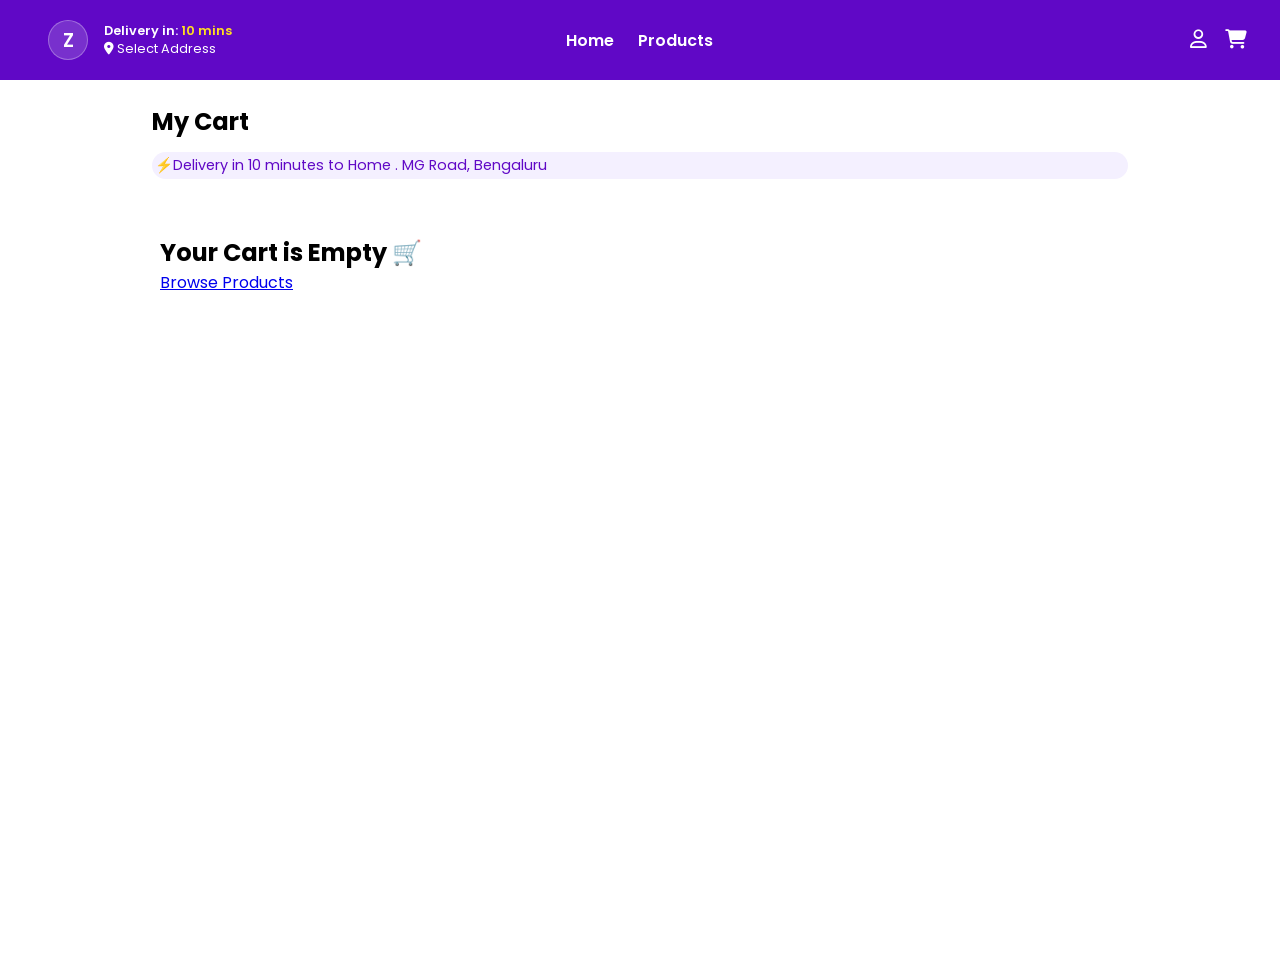
<file: cart.html>
<!DOCTYPE html>
<html lang="en">

<head>
    <meta charset="UTF-8">
    <meta name="viewport" content="width=device-width, initial-scale=1.0">
    <title>Cart</title>
    <link rel="stylesheet" href="./cart.css">
    <link rel="shortcut icon" href="./Icons/zepto-logo-app-icon.png" type="image/x-icon">
    <link rel="stylesheet" href="https://cdnjs.cloudflare.com/ajax/libs/font-awesome/6.7.2/css/all.min.css"
        integrity="sha512-Evv84Mr4kqVGRNSgIGL/F/aIDqQb7xQ2vcrdIwxfjThSH8CSR7PBEakCr51Ck+w+/U6swU2Im1vVX0SVk9ABhg=="
        crossorigin="anonymous" referrerpolicy="no-referrer" />
</head>

<body>
    <!-- NAVBAR -->
    <nav>
        <section id="nav1">
            <aside id="logo-address">
                <div id="logo">
                    Z
                </div>
                <div id="address">
                    <p>Delivery in: <span>10 mins</span></p>
                    <p id="location">
                        <i class="fa-solid fa-location-dot"></i>
                        Select Address
                    </p>
                </div>
            </aside>

            <aside id="links">
                <a href="./index.html">Home</a>
                <a href="./products.html">Products</a>
            </aside>

            <aside id="user-cart">
                <i class="fa-regular fa-user"></i>
                <i class="fa-solid fa-cart-shopping" onclick="location.assign('./cart.html')"></i>
            </aside>

        </section>
    </nav>

    <!-- SECTION -->
    <main class="cart_containor">
        <section class="cart_container_one">
            <h2>My Cart</h2>
            <p>⚡Delivery in 10 minutes to Home . MG Road, Bengaluru</p>
        </section>
        <section class="cart_container_two"></section>
        <section class="cart_container_three">
            <div class="billing_details">
                <h3>Bill Details</h3>
                <div class="billing_info">
                    <p>Item Total (5)</p>
                    <p>$850</p>
                </div>
                <div class="billing_info">
                    <p>Delivery Charges</p>
                    <p>$850</p>
                </div>
                <div class="billing_info">
                    <p>Platform Fee</p>
                    <p>$850</p>
                </div>
                <div class="billing_info">
                    <p>Discount</p>
                    <p>$850</p>
                </div>
                <div class="billing_info">
                    <h3>Grand Total</h3>
                    <p>$850</p>
                </div>
            </div>
            <button id="buyNowBtn">Buy Now</button>
        </section>
    </main>
    <script src="./cart.js"></script>
    <script src="./order.js"></script>
</body>

</html>
</file>
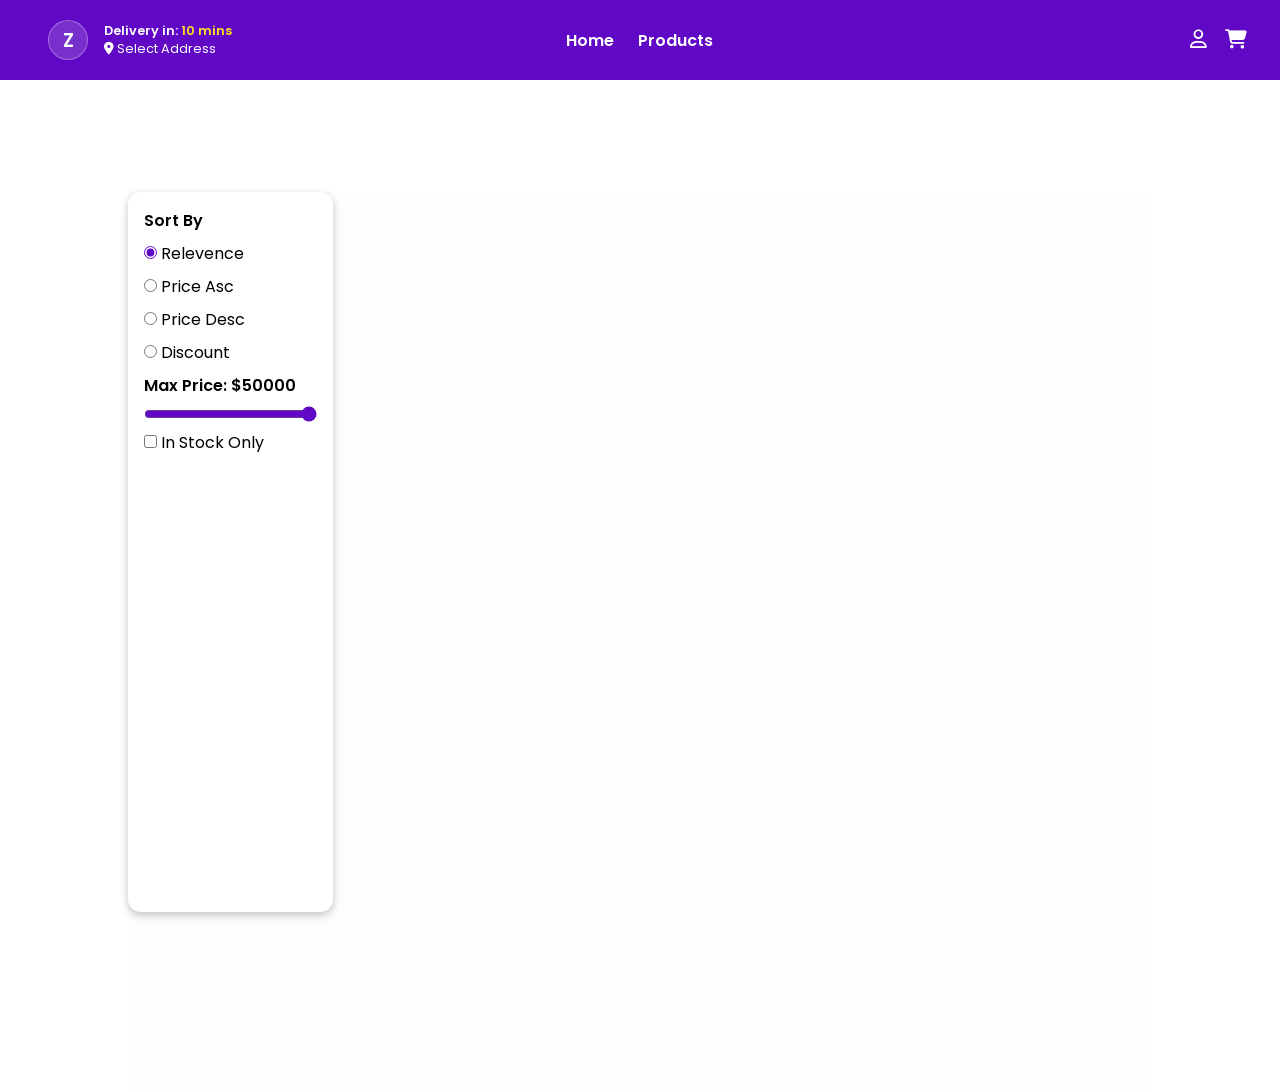
<file: category.html>
<!DOCTYPE html>
<html lang="en">

<head>
    <meta charset="UTF-8">
    <meta name="viewport" content="width=device-width, initial-scale=1.0">
    <title>Category</title>
    <link rel="stylesheet" href="./category.css">
    <link rel="shortcut icon" href="./Icons/zepto-logo-app-icon.png" type="image/x-icon">
    <link rel="stylesheet" href="https://cdnjs.cloudflare.com/ajax/libs/font-awesome/6.7.2/css/all.min.css"
        integrity="sha512-Evv84Mr4kqVGRNSgIGL/F/aIDqQb7xQ2vcrdIwxfjThSH8CSR7PBEakCr51Ck+w+/U6swU2Im1vVX0SVk9ABhg=="
        crossorigin="anonymous" referrerpolicy="no-referrer" />
</head>

<body>
    <!-- NAVBAR -->
    <nav>
        <section id="nav1">
            <aside id="logo-address">
                <div id="logo">
                    Z
                </div>
                <div id="address">
                    <p>Delivery in: <span>10 mins</span></p>
                    <p id="location">
                        <i class="fa-solid fa-location-dot"></i>
                        Select Address
                    </p>
                </div>
            </aside>

            <aside id="links">
                <a href="./index.html">Home</a>
                <a href="./products.html">Products</a>
            </aside>

            <aside id="user-cart">
                <i class="fa-regular fa-user"></i>
                <i class="fa-solid fa-cart-shopping" onclick="location.assign('./cart.html')"></i>
            </aside>

        </section>
    </nav>
    <!-- !HEADER -->
  <header>
    <aside id="header-one"></aside>
    <aside id="header-two"></aside>
  </header>

  <!-- CATEGORY ITEMS -->
   <section id="category-items">
        <aside id="sidebar-one">
            <h3>Sort By</h3>
            <div class="radio-group">
                <input type="radio" name="sort" id="relevance" value="Relevence" checked>
                <label for="relevence">Relevence</label>
            </div>
            <div class="radio-group">
                <input type="radio" name="sort" id="priceAsc" value="PriceAsc">
                <label for="priceAsc">Price Asc</label>
            </div>
            <div class="radio-group">
                <input type="radio" name="sort" id="priceDesc" value="PriceDesc">
                <label for="priceDesc">Price Desc</label>
            </div>
            <div class="radio-group">
                <input type="radio" name="sort" id="discount" value="discount">
                <label for="discount">Discount</label>
            </div>
            <h3 id="max-price-heading">Max Price: $<span>50000</span></h3>
            <input type="range" name="max-price" id="max-price" min="0" max="50000" value="50000">

            <div class="checkbox-group">
                <input type="checkbox" name="In-Stock" id="inStock" value="In Stock Only">
                <label for="inStock">In Stock Only</label>
            </div>
        </aside>
        <aside id="sidebar-two"></aside>
   </section>
   <script src="./cart.js"></script>
<script src="./category.js"></script>
</body>

</html>
</file>
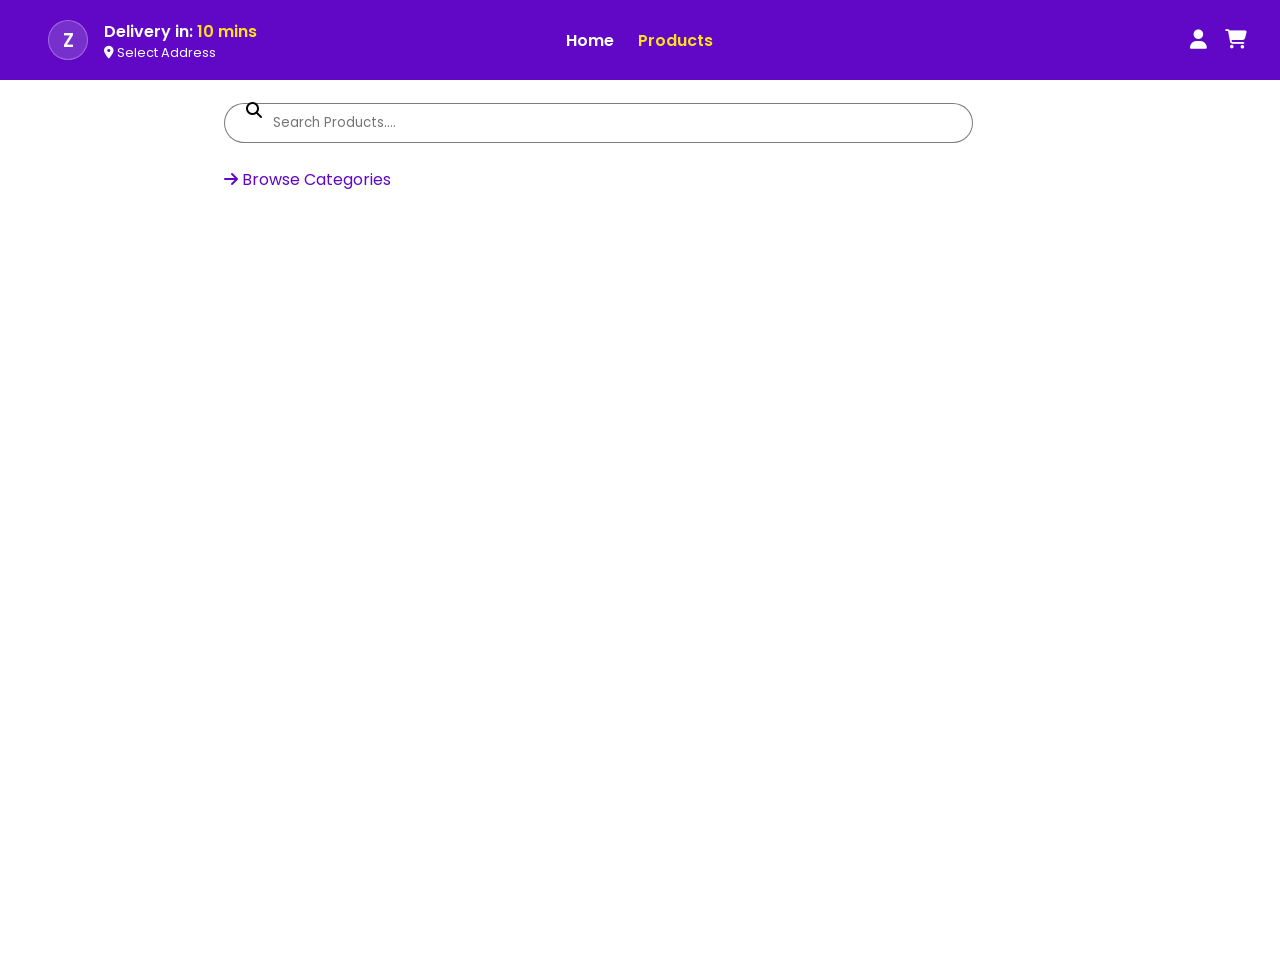
<file: products.html>
<!DOCTYPE html>
<html lang="en">

<head>
    <meta charset="UTF-8">
    <meta name="viewport" content="width=device-width, initial-scale=1.0">
    <title>Zepto</title>

    <link rel="stylesheet" href="./products.css">
    <link rel="shortcut icon" href="./Icons/zepto-logo-app-icon.png" type="image/x-icon">
    <link rel="stylesheet" href="https://cdnjs.cloudflare.com/ajax/libs/font-awesome/6.7.2/css/all.min.css"
        integrity="sha512-Evv84Mr4kqVGRNSgIGL/F/aIDqQb7xQ2vcrdIwxfjThSH8CSR7PBEakCr51Ck+w+/U6swU2Im1vVX0SVk9ABhg=="
        crossorigin="anonymous" referrerpolicy="no-referrer" />
</head>

<body>

    <nav>
        <section id="nav1">

            <aside id="logo-address">

                <div id="logo">
                    Z
                </div>

                <div id="address">
                    <p>Delivery in: <span>10 mins</span></p>
                    <p id="location">
                        <i class="fa-solid fa-location-dot"></i>
                        Select Address
                    </p>
                </div>

            </aside>

            <aside id="links">
                <a href="./index.html">Home</a>
                <a href="./products.html" class="active">Products</a>
            </aside>

            <aside id="user-cart">
                <i class="fa-solid fa-user"></i>
                <i class="fa-solid fa-cart-shopping" onclick="location.assign('./cart.html')"></i>
            </aside>

        </section>
    </nav>
    <section id="products-section">
        <article id="products-section-1">
            <i class="fa-solid fa-magnifying-glass"></i>
            <input type="text"  placeholder="Search Products....">
            <a href="./index.html#category-items">
                <i class="fa-solid fa-arrow-right"></i>
                Browse Categories
            </a>
        </article>
        <article id="products-section-2"></article>
    </section>
    <script src="./cart.js"></script>
    <script src="./products.js"></script>

</body>

</html>
</file>
<file: cart.css>
@import url("https://fonts.googleapis.com/css2?family=Poppins:wght@100;200;300;400;500;600;700;800;900&display=swap");

* {
    margin: 0;
    box-sizing: border-box;
    font-family: "Poppins", sans-serif;
}

/* NAVBAR */

nav {
    /* padding: 0rem 15rem; */
    margin: 0 auto;
    height: 5rem;
    width: 100%;
    background-color: rgb(96, 8, 198);
    display: flex;
    flex-direction: column;
    justify-content: center;
    position: sticky;
    top: 0;
    z-index: 100;

}

#nav1 {
    flex-basis: 50%;
    display: flex;
    padding: 0rem 2rem;
}

#logo-address {
    flex-basis: 33.3%;
    display: flex;
    justify-content: flex-start;
    align-items: center;
}

#logo {
    border: 1px solid rgba(255, 255, 255, 0.293);
    height: 40px;
    width: 40px;
    display: flex;
    justify-content: center;
    align-items: center;
    color: #fff;
    font-weight: 600;
    font-size: 1.2rem;
    border-radius: 50%;
    background-color: rgba(226, 228, 235, 0.186);
    margin: 0rem 1rem;
}

#address>p:first-child {
    color: #fff;
    font-weight: 600;
    font-size: 0.8rem;
}

#address>p:first-child>span {
    color: rgb(255, 223, 32);
}

#location {
    color: #fff;
    font-size: 0.8rem;
    font-weight: 400;
    cursor: pointer;
}

#links {
    flex-basis: 33.3%;
    display: flex;
    justify-content: center;
    align-items: center;
    gap: 1.5rem;
}

#links>a {
    color: #fff;
    text-decoration: none;
    font-weight: 600;
}

.active {
    color: rgb(255, 223, 32) !important;
}

#user-cart {
    flex-basis: 33.3%;
    display: flex;
    color: #fff;
    font-size: 1.2rem;
    justify-content: flex-end;
    align-items: center;
    gap: 1.1rem;
}


/* CART CONTAINER */

.cart_containor {
    min-height: 100vh;
    width: 80%;
    margin: 0 auto;
    

}

.cart_container_one {
    padding: 1.5rem;
    display: flex;
    flex-direction: column;
    gap: 0.8rem;
}

.cart_container_one>h2 {
    font-size: 1.5rem;
}

.cart_container_one>p {
    font-size: 0.9rem;
    font-weight: 400;
    color: rgb(96, 8, 198);
    padding: 0.2rem;
    border-radius: 20px;
    background-color: rgb(244, 240, 255);
}


.cart_container_two {
    padding: 2rem;
    background-color: #fff;

}

.cart_item {
    min-height: 100px;
    border-radius: 20px;
    box-shadow: rgba(0, 0, 0, 0.24) 0px 3px 8px;
    display: flex;
    background-color: white;
    border: 1px solid rgba(0, 0, 0, 0.425);
    margin: 10px 0px;
}

.cart_item_one {
    flex-basis: 15%;
    display: flex;
    justify-content: center;
    align-items: center;
}

.cart_item_one>img {
    height: 5rem;
    width: 5rem;
    /* display: flex;
    justify-content: center;
    align-items: center;
    padding: 0.2rem; */
}

.cart_item_two {
    flex-basis: 70%;
    display: flex;
    flex-direction: column;
    justify-content: center;
    align-items: flex-start;
    /* padding: 0.8rem; */
}

.item_title {
    font-size: 1.2rem;
    font-weight: 600;
}

.item_qty {
    font-weight: 400;
    font-size: 0.8rem;
}

.item_price {
    font-weight: 400;
    font-size: 0.8rem;
}

.cart_item_three {
    flex-basis: 15%;
    display: flex;
    justify-content: center;
    align-items: center;
}

.fa-trash-can {
    font-size: 1.5rem;
}


.cart_container_three {
    padding: 1.5rem;
    display: flex;
    flex-direction: column;
    gap: 0.8rem;
    background-color: #fff;
}

.billing_details {
    border: 1px solid black;
    min-height: 220px;
    border-radius: 20px;
    box-shadow: rgba(0, 0, 0, 0.24) 0px 3px 8px;
    display: flex;
    flex-direction: column;
    justify-content: space-evenly;
    padding: 0.8rem;
}

.billing_info {
    display: flex;
    justify-content: space-between;
}

#buyNowBtn {
    height: 2.5rem;
    width: 100%;
    border-radius: 20px;
    background-color: rgb(96, 8, 198);
    color: white;
    font-weight: 600;
    border: none;
    font-size: 1.1rem;
}
</file>
<file: category.css>
@import url("https://fonts.googleapis.com/css2?family=Poppins:wght@100;200;300;400;500;600;700;800;900&display=swap");

* {
    margin: 0;
    box-sizing: border-box;
    font-family: "Poppins", sans-serif;
}

/* NAVBAR */

nav {
    /* padding: 0rem 15rem; */
    margin: 0 auto;
    height: 5rem;
    width: 100%;
    background-color: rgb(96, 8, 198);
    display: flex;
    flex-direction: column;
    justify-content: center;
    position: sticky;
    top: 0;
    z-index: 100;

}

#nav1 {
    flex-basis: 50%;
    display: flex;
    padding: 0rem 2rem;
}

#logo-address {
    flex-basis: 33.3%;
    display: flex;
    justify-content: flex-start;
    align-items: center;
}

#logo {
    border: 1px solid rgba(255, 255, 255, 0.293);
    height: 40px;
    width: 40px;
    display: flex;
    justify-content: center;
    align-items: center;
    color: #fff;
    font-weight: 600;
    font-size: 1.2rem;
    border-radius: 50%;
    background-color: rgba(226, 228, 235, 0.186);
    margin: 0rem 1rem;
}

#address>p:first-child {
    color: #fff;
    font-weight: 600;
    font-size: 0.8rem;
}

#address>p:first-child>span {
    color: rgb(255, 223, 32);
}

#location {
    color: #fff;
    font-size: 0.8rem;
    font-weight: 400;
    cursor: pointer;
}

#links {
    flex-basis: 33.3%;
    display: flex;
    justify-content: center;
    align-items: center;
    gap: 1.5rem;
}

#links>a {
    color: #fff;
    text-decoration: none;
    font-weight: 600;
}

.active {
    color: rgb(255, 223, 32) !important;
}

#user-cart {
    flex-basis: 33.3%;
    display: flex;
    color: #fff;
    font-size: 1.2rem;
    justify-content: flex-end;
    align-items: center;
    gap: 1.1rem;
}


/* HEADER */

header{
    height: 7rem;
    width: 80%;
    margin: 0 auto;
    display: flex;
}

#header-one{
    flex-basis: 10%;
    display: flex;
    justify-content: center;
    align-items: center;
}
#header-two{
    flex-basis: 90%;
    display: flex;
    flex-direction: column;
    justify-content: center;
    gap: 0.2rem;
}

#header-two>h2{
    font-size: 1.2rem;
    text-transform: capitalize;
}
#header-two>p{
    font-size: 0.8rem;
}


/* CATEGORY ITEMS */

#category-items{
    min-height: 100vh;
    width: 80%;
    margin: 0 auto;
    display: flex;
    background-color: rgb(253,253,253);

}

#sidebar-one{
    flex-basis: 20%;
    display: flex;
    flex-direction: column;
    padding: 1rem;
    gap: 0.5rem;
    border-radius: 0.8rem;
    background-color: #fff;
    box-shadow: rgba(0,0,0,0.24) 0px 3px 8px;
    max-height: 80vh;
    position: sticky;
    top: 100px;
}
#sidebar-one>h3{
    font-size: 1rem;
    font-weight: 600;
}
input{
    accent-color: rgb(96,8,198);
}
.clicked{
    color: red;
}

#sidebar-two{
    flex-basis: 80%;
    display: grid;
    grid-template-columns: repeat(3,1fr);
}
.product-cards{
    height: 22rem;
    width: 15rem;
    border-radius: 10px;
    background-color: #fff;
    box-shadow: rgba(0,0,0,0.24)0px 3px 8px;
    margin: 0 2rem 1.5rem;
}

.product-card-one {
  height: 50%;
  background-color: #efefef;
  display: flex;
  flex-direction: column;
  align-items: center;
  justify-content: center;
  position: relative;
}
.product-card-one > .discount-percentage {
  position: absolute;
  top: 10px;
  left: 10px;
  padding: 0.2rem 0.5rem;
  background-color: rgb(96, 8, 198);
  color: white;
  font-size: 0.7rem;
  font-weight: 700;
  border-radius: 5px;
}
.product-card-one > img {
  height: 50%;
  width: 50%;
  object-fit: cover;
  border-radius: 5px;
}
.product-card-one > .wishlist {
  height: 2rem;
  width: 2rem;
  display: flex;
  justify-content: center;
  align-items: center;
  border-radius: 50%;
  background-color: #fff;
  box-shadow: rgba(0, 0, 0, 0.24) 0px 3px 8px;
  position: absolute;
  top: 10px;
  right: 10px;
}

.product-card-two {
  display: flex;
  flex-direction: column;
  padding: 0 1rem;
}
.delivery-time {
  width: 40%;
  font-size: 0.8rem;
  border-radius: 5px;
  background-color: #efefef;
  box-shadow: rgba(0, 0, 0, 0.099) 0px 3px 8px;
  margin: 0.5rem 0px;
}
.product-title{
  font-weight: 600;
  font-size: 1rem;
}
.product-brand{
  font-weight: 500;
  font-size: 0.8rem;
}
.product-price{
  display: flex;
  /* border: 2px solid red; */
  justify-content: space-between;
  position: relative;
  margin: 0.3rem 0px;
}
.discount-price{
  font-size: 1rem;
  font-weight: 600;
}
.actual-price{
  font-size: 0.8rem;
  position: absolute;
  bottom: -10px;
  text-decoration-line: line-through;
  color: #595959;
}
.addBtn{
  border-radius: 17px;
  padding: 4px 0.8rem;
  border: 1px solid rgb(96, 8, 198);
  background-color: #efefef;
  color: rgb(96, 8, 198);
  font-weight: 600;
}

.ratings{
  /* border: 2px solid red; */
  margin-top: 0.4rem;
  font-size: 1rem;
  font-weight: 500;
}

.ratings>i{
    color: gold;
}


.quantity-btn{
  background-color:rgb(96, 8, 198);
  color: white;
  border-radius: 50%;
  height: 25px;
  width: 25px;
  border:none;
}
</file>
<file: products.css>
@import url("https://fonts.googleapis.com/css2?family=Poppins:wght@100;200;300;400;500;600;700;800;900&display=swap");

* {
    margin: 0;
    box-sizing: border-box;
    font-family: "Poppins", sans-serif;
}

/* NAVBAR */

nav {
    /* padding: 0rem 15rem; */
    margin: 0 auto;
    height: 5rem;
    width: 100%;
    background-color: rgb(96, 8, 198);
    display: flex;
    flex-direction: column;
    justify-content: center;
    position: sticky;
    z-index: 100;
    top: 0;
}

#nav1 {
    flex-basis: 50%;
    display: flex;
    padding: 0rem 2rem;
}

#logo-address {
    flex-basis: 33.3%;
    display: flex;
    justify-content: flex-start;
    align-items: center;
}

#logo {
    border: 1px solid rgba(255, 255, 255, 0.293);
    height: 40px;
    width: 40px;
    display: flex;
    justify-content: center;
    align-items: center;
    color: #fff;
    font-weight: 600;
    font-size: 1.2rem;
    border-radius: 50%;
    background-color: rgba(226, 228, 235, 0.186);
    margin: 0rem 1rem;
}

#address>p:first-child {
    color: #fff;
    font-weight: 600;
}

#address>p:first-child>span {
    color: rgb(255, 223, 32);
}

#location {
    color: #fff;
    font-size: 0.8rem;
    font-weight: 400;
    cursor: pointer;
}

#links {
    flex-basis: 33.3%;
    display: flex;
    justify-content: center;
    align-items: center;
    gap: 1.5rem;
}

#links a {
    color: #fff;
    text-decoration: none;
    font-weight: 600;
}

.active {
    color: rgb(255, 223, 32) !important;
}

#user-cart {
    flex-basis: 33.3%;
    display: flex;
    color: #fff;
    font-size: 1.2rem;
    justify-content: flex-end;
    align-items: center;
    gap: 1.1rem;
}


/* PRODUCTS SECTION */

#products-section{
    min-height: 100vh;
    width: 70%;
    margin: 0 auto;
    display: flex;
    flex-direction: column;
}

#products-section-1{
    height: 15vh;
    display: flex;
    flex-direction: column;
    align-items: flex-start;
    justify-content: space-evenly;
    padding: 0 2rem;
    position: relative;
}
#products-section-1 > input {
  width: 90%;
  min-height: 2.5rem;
  border-radius: 20px;
  border: 1px solid rgba(0, 0, 0, 0.514);
  padding: 0px 3rem;
}
#products-section-1 > i {
  position: absolute;
  top: 22px;
  left: 54px;
}
#products-section-1 > a {
  text-decoration: none;
  color: rgb(96, 8, 198);
}
#products-section-1 > a:hover {
  text-decoration: underline;
}
#products-section-2 {
  min-height: 80vh;
  display: grid;
  grid-template-columns: repeat(3, 1fr);
  /* width: 80%;
  margin: 0 auto; */
}

.product-cards{
    min-height: 22rem;
    max-width: 15rem;
    border-radius: 10px;
    background-color: #fff;
    box-shadow: rgba(0,0,0,0.24)0px 3px 8px;
    margin: 1.5rem;
}

.product-card-one {
  height: 50%;
  background-color: #efefef;
  display: flex;
  /* flex-direction: column; */
  align-items: center;
  justify-content: center;
  position: relative;
}
.product-card-one > .discount-percentage {
  position: absolute;
  top: 10px;
  left: 10px;
  padding: 0.2rem 0.5rem;
  background-color: rgb(96, 8, 198);
  color: white;
  font-size: 0.7rem;
  font-weight: 700;
  border-radius: 5px;
}
.product-card-one > img {
  height: 50%;
  width: 50%;
  object-fit: cover;
  border-radius: 5px;
}
.product-card-one > .wishlist {
  height: 2rem;
  width: 2rem;
  display: flex;
  justify-content: center;
  align-items: center;
  border-radius: 50%;
  background-color: #fff;
  box-shadow: rgba(0, 0, 0, 0.24) 0px 3px 8px;
  position: absolute;
  top: 10px;
  right: 10px;
}

.product-card-two {
  display: flex;
  justify-content: space-evenly;
  flex-direction: column;
  padding: 0.6rem;
  height: 50%;
}
.delivery-time {
  width: 40%;
  font-size: 0.8rem;
  border-radius: 5px;
  background-color: #efefef;
  box-shadow: rgba(0, 0, 0, 0.099) 0px 3px 8px;
  /* margin: 0.5rem 0px; */
}
.product-title{
  font-weight: 600;
  font-size: 0.9rem;
  word-break: break-all;
}
.product-brand{
  font-weight: 500;
  font-size: 0.8rem;
}
.product-price{
  display: flex;
  /* border: 2px solid red; */
  justify-content: space-between;
  position: relative;
  margin: 0.8rem ;
}
.discount-price{
  font-size: 1rem;
  font-weight: 600;
}
.actual-price{
  font-size: 0.8rem;
  position: absolute;
  bottom: -10px;
  text-decoration-line: line-through;
  color: #595959;
}
.addBtn{
  border-radius: 17px;
  padding: 4px 0.8rem;
  border: 1px solid rgb(96, 8, 198);
  background-color: #efefef;
  color: rgb(96, 8, 198);
  font-weight: 600;
}

.ratings{
  /* border: 2px solid red; */
  /* margin-top: 0.4rem; */
  font-size: 0.9rem;
  font-weight: 400;
  display: flex;
  justify-content: flex-start;
  align-items: center;
  gap: 0.2rem;
}

.ratings>i{
    color: gold;
}

.clicked{
    color: red;
}

.quantity-btn{
  background-color:rgb(96, 8, 198);
  color: white;
  border-radius: 50%;
  height: 25px;
  width: 25px;
  border:none;
}
</file>
